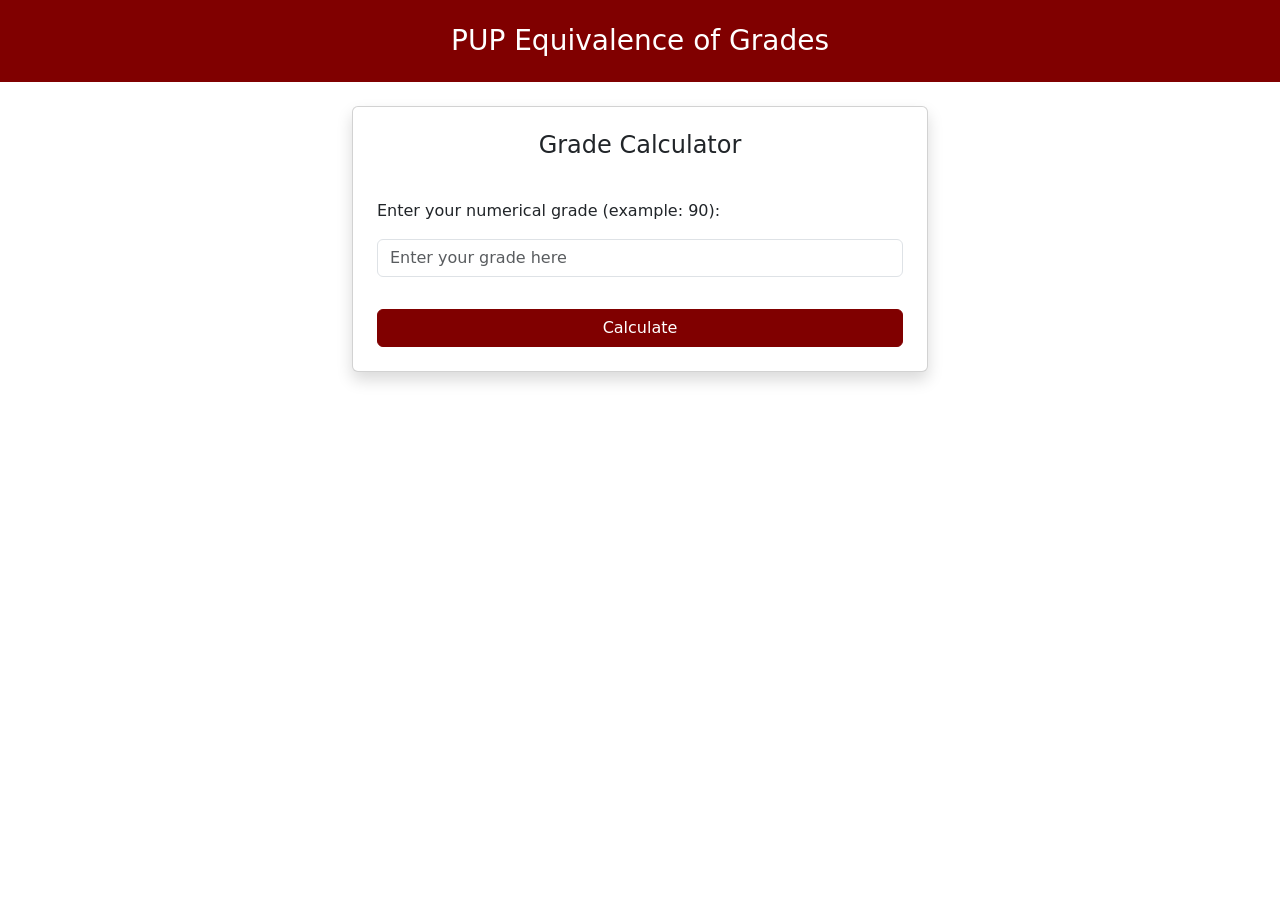
<file: PUPGOE/index.html>
<!doctype html>
<html lang="en">

<head>
    <meta charset="utf-8">
    <meta name="viewport" content="width=device-width, initial-scale=1">
    <!-- Prevents dark mode forcing on mobile browsers/OS -->
    <meta name="color-scheme" content="light"> 
    <title>PUP Equivalence of Grades</title>
    <link href="https://cdn.jsdelivr.net/npm/bootstrap@5.3.0/dist/css/bootstrap.min.css" rel="stylesheet">

    <style>
        body {
            background-color: #ffffff !important;
            color: #212529 !important;
        }
        .card {
            background-color: #ffffff !important;
            color: #212529 !important;
        }
    </style>
</head>

<body>
    <h3 class="text-center text-white p-4 m-0" style="background-color: maroon;">PUP Equivalence of Grades</h3>

    <div class="container mt-4" style="max-width: 600px;">
        <div class="row">
            <div class="col">
                <div class="card shadow p-4">
                    <h4 class="mb-3 text-center">Grade Calculator</h4>
                    
                    <div class="mb-3 mt-4">
                        <label for="gradeInput" class="form-label">Enter your numerical grade (example: 90):</label>
                        <input type="number" id="gradeInput" class="form-control mt-2" placeholder="Enter your grade here" min="0" max="100">
                    </div>

                    <button class="btn w-100 mt-3" style="background-color: maroon; color: white; border-color: maroon;" onclick="calculateGrade()">Calculate</button>

                    <div id="resultContainer" class="mt-4 text-center" style="display: none;">
                        <h5>Result:</h5>
                        <p class="fs-4 fw-bold text-success" id="equivalentText"></p>
                    </div>

                </div>
            </div>
        </div>
    </div>

    <script>
        function calculateGrade() {
            let grade = parseFloat(document.getElementById('gradeInput').value);
            let resultBox = document.getElementById('resultContainer');
            let equivalentText = document.getElementById('equivalentText');

            if (isNaN(grade) || grade < 0 || grade > 100) {
                alert("Please enter a valid grade between 0 and 100.");
                return;
            }

            let equivalent = "";

            if (grade >= 97 && grade <= 100) {
                equivalent = "1.00 (Excellent)";
            } else if (grade >= 94 && grade <= 96) {
                equivalent = "1.25 (Excellent)";
            } else if (grade >= 91 && grade <= 93) {
                equivalent = "1.50 (Very Good)";
            } else if (grade >= 88 && grade <= 90) {
                equivalent = "1.75 (Very Good)";
            } else if (grade >= 85 && grade <= 87) {
                equivalent = "2.00 (Good)";
            } else if (grade >= 82 && grade <= 84) {
                equivalent = "2.25 (Good)";
            } else if (grade >= 79 && grade <= 81) {
                equivalent = "2.50 (Satisfactory)";
            } else if (grade >= 76 && grade <= 78) {
                equivalent = "2.75 (Satisfactory)";
            } else if (grade == 75) {
                equivalent = "3.00 (Passing)";
            } else {
                equivalent = "5.00 (Failed)";
            }

            equivalentText.innerHTML = "PUP Equivalence: " + equivalent;
            resultBox.style.display = "block";
        }
    </script>

    <script src="https://cdn.jsdelivr.net/npm/bootstrap@5.3.0/dist/js/bootstrap.bundle.min.js"></script>
</body>

</html>
</file>
